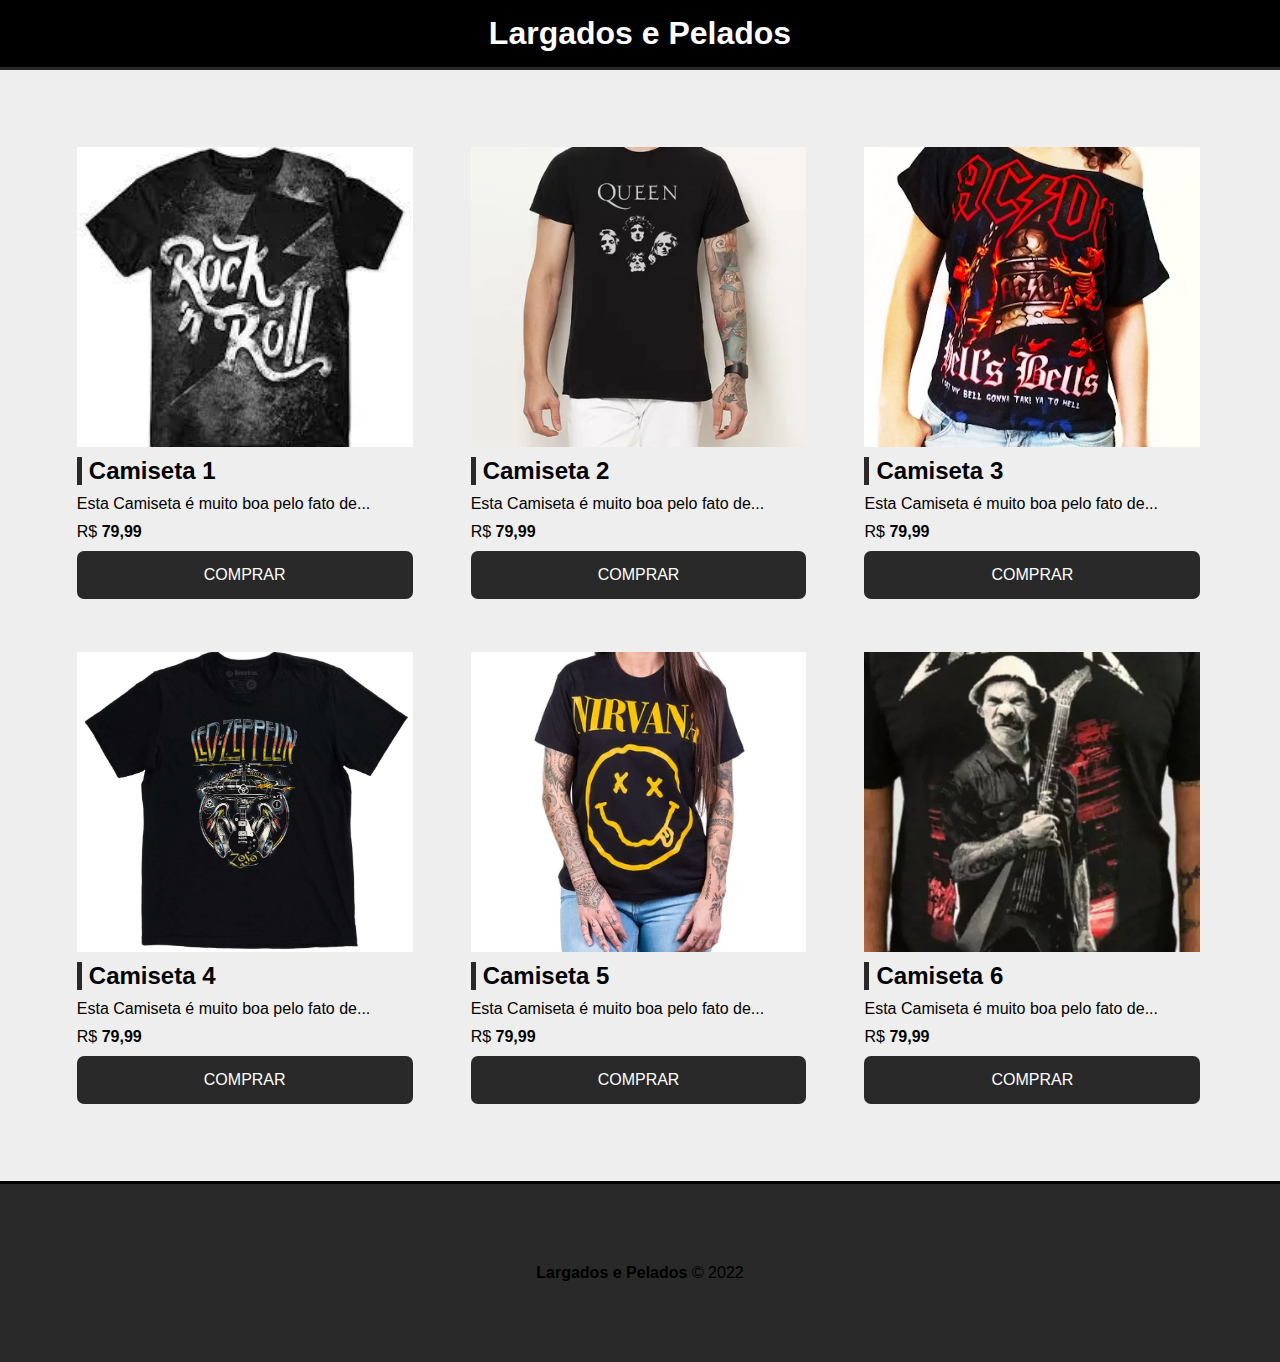
<file: Projeto/index.html>
<!DOCTYPE html>
<html lang="en">
<head>
    <meta charset="UTF-8">
    <meta http-equiv="X-UA-Compatible" content="IE=edge">
    <meta name="viewport" content="width=device-width, initial-scale=1.0">
    <title>Largados e Pelados</title>
    <link rel="stylesheet" href="css/styles.css">
</head>
<body>
    <!-- Cabeçalho -->
    <header>
        <h1>Largados e Pelados</h1>
    </header>
    <!-- Grid de Produtos -->
    <main class="container">
        <section class="products-container">
           <div class="card">
            <div class="product-image" id="img-1"></div>
            <h3>Camiseta 1</h3>
            <p>Esta Camiseta é muito boa pelo fato de...</p>
            <p>R$ <span class="bold">79,99</span></p>
            <a href="#" class="btn">Comprar</a>
           </div>
           <div class="card">
            <div class="product-image" id="img-2"></div>
            <h3>Camiseta 2</h3>
            <p>Esta Camiseta é muito boa pelo fato de...</p>
            <p>R$ <span class="bold">79,99</span></p>
            <a href="#" class="btn">Comprar</a>
           </div>
           <div class="card">
            <div class="product-image" id="img-3"></div>
            <h3>Camiseta 3</h3>
            <p>Esta Camiseta é muito boa pelo fato de...</p>
            <p>R$ <span class="bold">79,99</span></p>
            <a href="#" class="btn">Comprar</a>
           </div>
           <div class="card">
            <div class="product-image" id="img-4"></div>
            <h3>Camiseta 4</h3>
            <p>Esta Camiseta é muito boa pelo fato de...</p>
            <p>R$ <span class="bold">79,99</span></p>
            <a href="#" class="btn">Comprar</a>
           </div>
           <div class="card">
            <div class="product-image" id="img-5"></div>
            <h3>Camiseta 5</h3>
            <p>Esta Camiseta é muito boa pelo fato de...</p>
            <p>R$ <span class="bold">79,99</span></p>
            <a href="#" class="btn">Comprar</a>
           </div>
           <div class="card">
            <div class="product-image" id="img-6"></div>
            <h3>Camiseta 6</h3>
            <p>Esta Camiseta é muito boa pelo fato de...</p>
            <p>R$ <span class="bold">79,99</span></p>
            <a href="#" class="btn">Comprar</a>
           </div>
       </section>
    </main>

    <!-- Rodapé -->
    <footer>
        <p><span class="bold">Largados e Pelados</span>
        &copy; 2022
        </p>
    </footer>

</body>
</html>
</file>
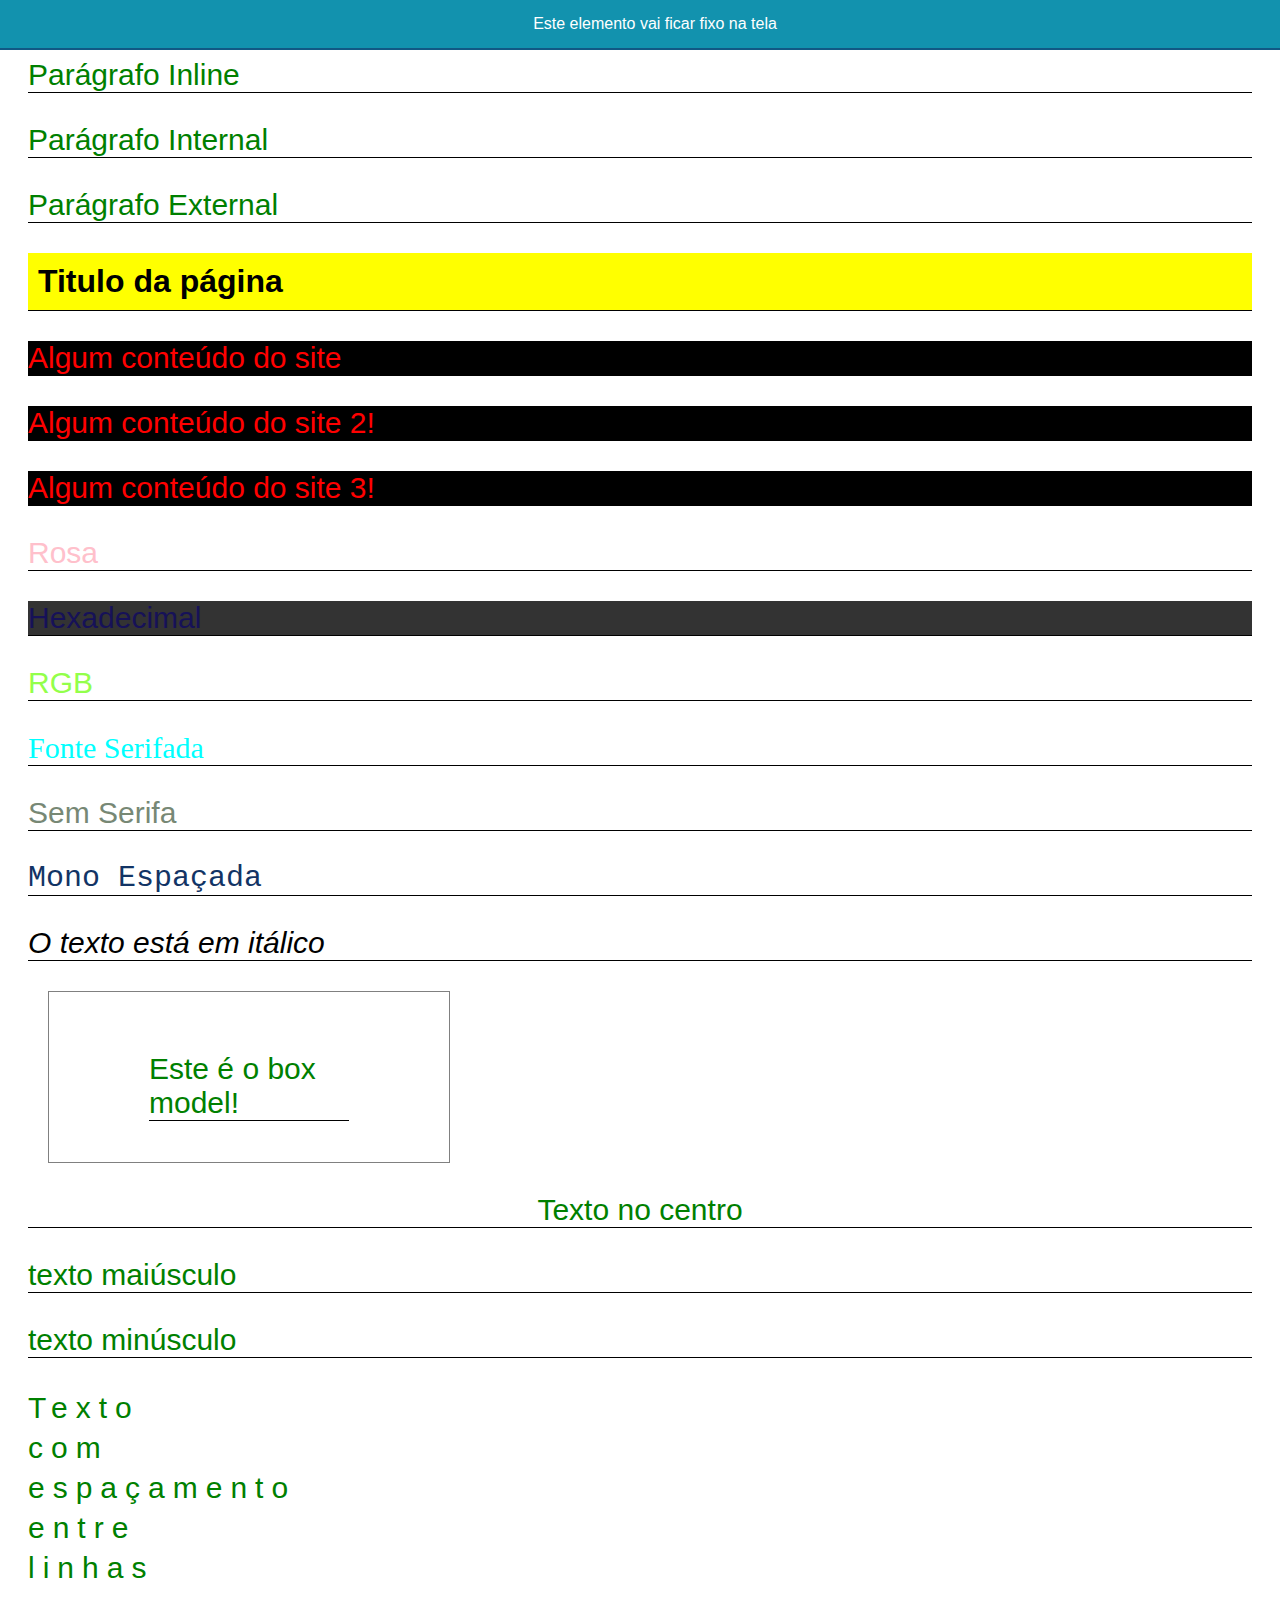
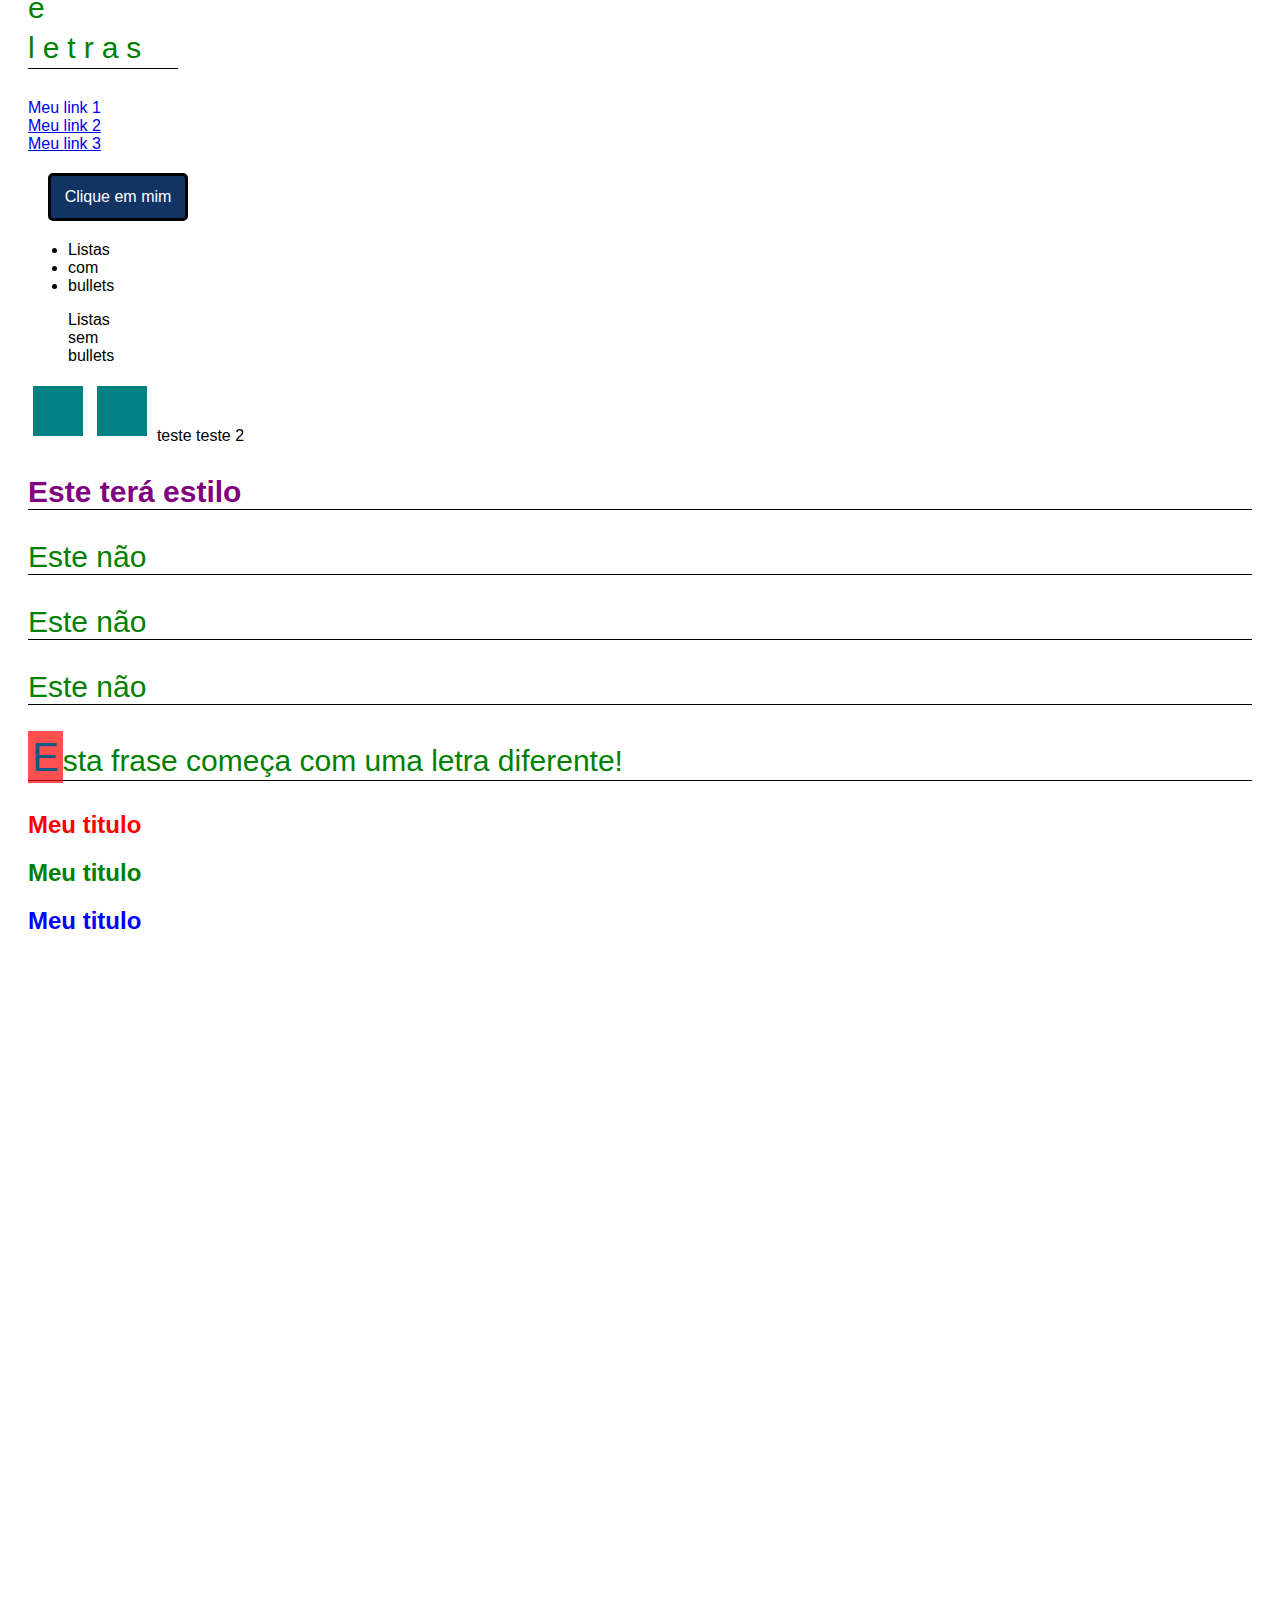
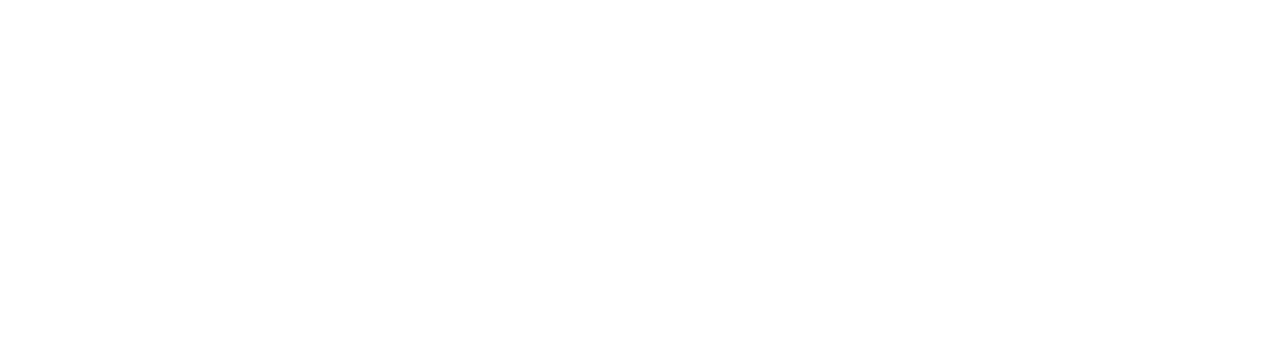
<file: Teoria/index.html>
<!DOCTYPE html>
<html lang="en">
<head>
    <meta charset="UTF-8">
    <meta http-equiv="X-UA-Compatible" content="IE=edge">
    <meta name="viewport" content="width=device-width, initial-scale=1.0">
    <title>Teoria para fazer o primeiro site</title>
    <link rel="stylesheet" href="style.css">
</head>
<body>
    <p>Parágrafo Inline</p>
    <p>Parágrafo Internal</p>
    <p>Parágrafo External</p>
    <!--Classes e Ids-->
    <h1 id="titulo-principal">Titulo da página</h1>
    <p class="meu-paragrafo">Algum conteúdo do site</p>
    <p class="meu-paragrafo">Algum conteúdo do site 2!</p>
    <p class="meu-paragrafo">Algum conteúdo do site 3!</p>
    <!--Cores-->
    <p class="nome-da-cor">Rosa</p>
    <p class="hexa">Hexadecimal</p>
    <p class="rgb">RGB</p>
    <!--Fontes-->
    <p class="serifada">Fonte Serifada</p>
    <p class="sem-serifa">Sem Serifa</p>
    <p class="mono-espaçada">Mono Espaçada</p>
    <p class="texto-italico">O texto está em itálico</p>
    <!-- Box Model -->
    <div class="box-model">
        <p>Este é o box model!</p>
    </div>
    <!-- Propriedades de texto -->
    <p class="alinhamento">Texto no centro</p>
    <p class="transform-maiuscula">texto maiúsculo</p>
    <p class="transform-minusculo">texto minúsculo</p>
    <!-- Espaçamentos de linhas e letras -->
    <p class="espacamento-texto">Texto com espaçamento entre linhas e letras</p>
    <!-- Links -->
    <div>
        <a href="#" class="decoration">Meu link 1</a>
    </div>
    <div>
        <a href="https://www.google.com" class="visitado">Meu link 2</a>
    </div>
    <div>
        <a href="#" class="estilo-hover">Meu link 3</a>
    </div>
    <!-- Link em Button-->
    <div>
        <a href="#" class="btn">Clique em mim</a>
    </div>
    <!-- Listas -->
    <ul>
        <li>Listas</li>
        <li>com</li>
        <li>bullets</li>
    </ul>
    <ul class="sem-estilo">
        <li>Listas</li>
        <li>sem</li>
        <li>bullets</li>
    </ul>
    <!-- Display -->
    <div class="inline"></div>
    <div class="inline"></div>
    <span class="block">teste</span>
    <span class="block">teste 2</span>
    <!-- Position Fixed -->
    <div class="elemento-fixo">Este elemento vai ficar fixo na tela</div>
    <!-- First child -->
    <div class="primeiro-elemento">
        <p>Este terá estilo</p>
        <p>Este não</p>
        <p>Este não</p>
        <p>Este não</p>
    </div>
    <!-- Pseudo Elemento -->
    <p class="primeira-letra">Esta frase começa com uma letra diferente!</p>
    <!-- Especifidade -->
    <h2>Meu titulo</h2>
    <h2 class="titulo">Meu titulo</h2>
    <h2 class="titulo" id="meu-titulo-preferido">Meu titulo</h2>
</body>
</html>
</file>
<file: Projeto/css/styles.css>
* {
    padding: 0;
    margin: 0;
    box-sizing: border-box;
    font-family: Helvetica;
}

/* Cabeçalho */
header {
    background-color: black;
    color: #fff;
    text-align: center;
    padding: 15px;
    border-bottom: 3px solid rgb(41, 41, 41);
}

/* Grid de Produtos */
.container {
    background-color: #EEE;
    min-height: 60vh;
    padding: 50px;
}

.products-container {
    max-width: 1200px;
    margin: 0 auto;

}

.card {
    width: 31%;
    display: inline-block;
    margin: 1% 1%;
    padding: 15px;
}

.product-image{
    height: 300px;
    width: 100%;
    margin-bottom: 10px;
    background-position: center;
    background-size: cover;
}

#img-1 {
    background-image: url('../img/roupa1.jpg');
}

#img-2 {
    background-image: url('../img/roupa2.jpg');
}

#img-3 {
    background-image: url('../img/roupa3.jpg');
}

#img-4 {
    background-image: url('../img/roupa4.jpg');
}

#img-5 {
    background-image: url('../img/roupa5.jpg');
}

#img-6 {
    background-image: url('../img/roupa6.jpg');
}

h3{
    margin-bottom: 10px;
    color: #000;
    border-left: 5px solid rgb(41, 41, 41);
    padding-left: 7px;
    font-size: 24px;
}

.card p {
    margin-bottom: 10px;
}

.bold {
    font-weight: bold;
}

.btn {
    display: block;
    width: 100%;
    text-align: center;
    text-transform: uppercase;
    text-decoration: none;
    background-color: rgb(41, 41, 41);
    color: #fff;
    padding: 15px;
    border-radius: 7px;
    transition: 1s;
}

.btn:hover {
    background-color: #000;
}

/* Footer */
footer {
    background-color: rgb(41, 41, 41);
    color: black;
    border-top: 3px solid black;
    text-align: center;
    padding: 80px;
}
</file>
<file: Teoria/style.css>
body {
    padding: 20px;
    padding-bottom: 1000px;
}
p {
    color: green;
    font-size: 30px;
}
/* Classes e Ids */

.meu-paragrafo {
    background-color: black;
    color: red;
}

#titulo-principal {
    background-color: yellow;
    color: black;
    padding: 10px;
    font-family: Helvetica;
}

/* Elementos da pagina, listas */

* {
    font-family: Arial;
}

p,
 h1{
    border-bottom: 1px solid black;
}

/* Cores */

.nome-da-cor {
    color: pink;
}

.hexa {
    color: #161158;
    background-color: #333;
}

.rgb {
    color: rgb(147, 255, 75);
}

/* Fontes */
/*Weight=negrito 100 a 900*/

.serifada {
    color:aqua;
    font-family: Georgia;
}

.sem-serifa {
    color: #778875;
    font-family: Helvetica;
}

.mono-espaçada {
    color: #123465;
    font-family: 'Courier New';
}

.texto-italico {
    color: #000;
    font-style: italic;
}

/* Box Model */

.box-model {
    width: 200px;
    height: 100px;
    padding: 30px 100px 40px;
    border: 1px solid grey;
    margin: 20px;
}
/* Width=largura, height=altura */

/* Propriedades do Texto */

.alinhamento {
    text-align: center;

}

.transform-maiusculo {
    text-transform: uppercase ;
}

.transform-minusculo {
    text-transform: lowercase;
}

/* Espaçamentos de linhas e letras */

.espacamento-texto{
    width: 150px;
    line-height: 40px;
    letter-spacing: 8px;
}

/* Links */

.decoration {
    text-decoration: none;
}

.visitado:visited {
    color: orange;
}

.estilo-hover:hover {
    background-color: #115884;
}

/* Link em Bottun */

.btn {
    background-color: #123465;
    border: 3px solid #000;
    border-radius: 5px;
    color: #fff;
    text-decoration: none;
    display: block;
    width: 120px;
    padding: 12px 7px;
    text-align: center;
    margin: 20px;
    transition: 1s;
}

.btn:hover {
    background-color: black;
}

/* Listas */

.sem-estilo {
    list-style: none;
}

/* Display */

.inline {
     width: 50px;
     height: 50px;
     background-color: teal;
     margin: 5px;
     display: inline-block;
}

.bloco {
    display: block;
}

/* Position Fixed */

.elemento-fixo {
    position: fixed;
    left: 0;
    top: 0;
    width: 100%;
    padding: 15px;
    text-align: center;
    background-color: #1292ae;
    border-bottom:2px solid #115884;
    color: #fff;
}

/* Pseudo seletor/ pseudo class */
.primeiro-elemento p:first-child {
    color: purple;
    font-weight: bold;
}

/* Pseudo Elemento */

.primeira-letra::first-letter {
    font-size: 40px;
    color: #115884;
    background-color: rgba(255, 0, 0, 0.692);
    padding: 4px;
}

/* Especifidade */

h2 {
    color: red;
}

.titulo {
    color: green;
}

#meu-titulo-preferido {
    color: blue;
}
</file>
